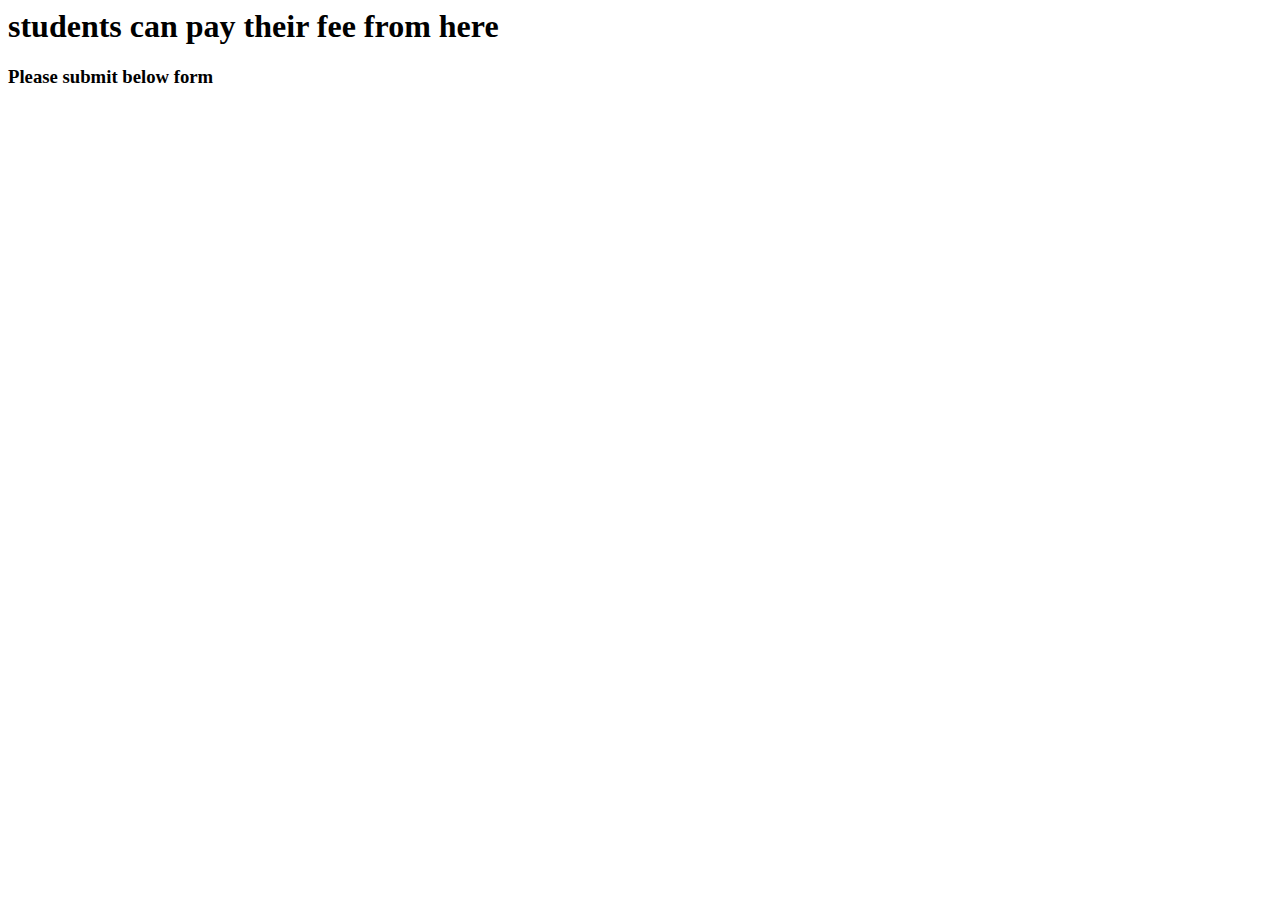
<file: templates/accounts/feecollection.html>
<html>
    <head>
        <title>
            Fee Collection page
        </title>
        <body>
            <h1>students can pay their fee from here</h1>

            <h3>
                Please submit below form
            </h3>
        </body>
</html>
</file>
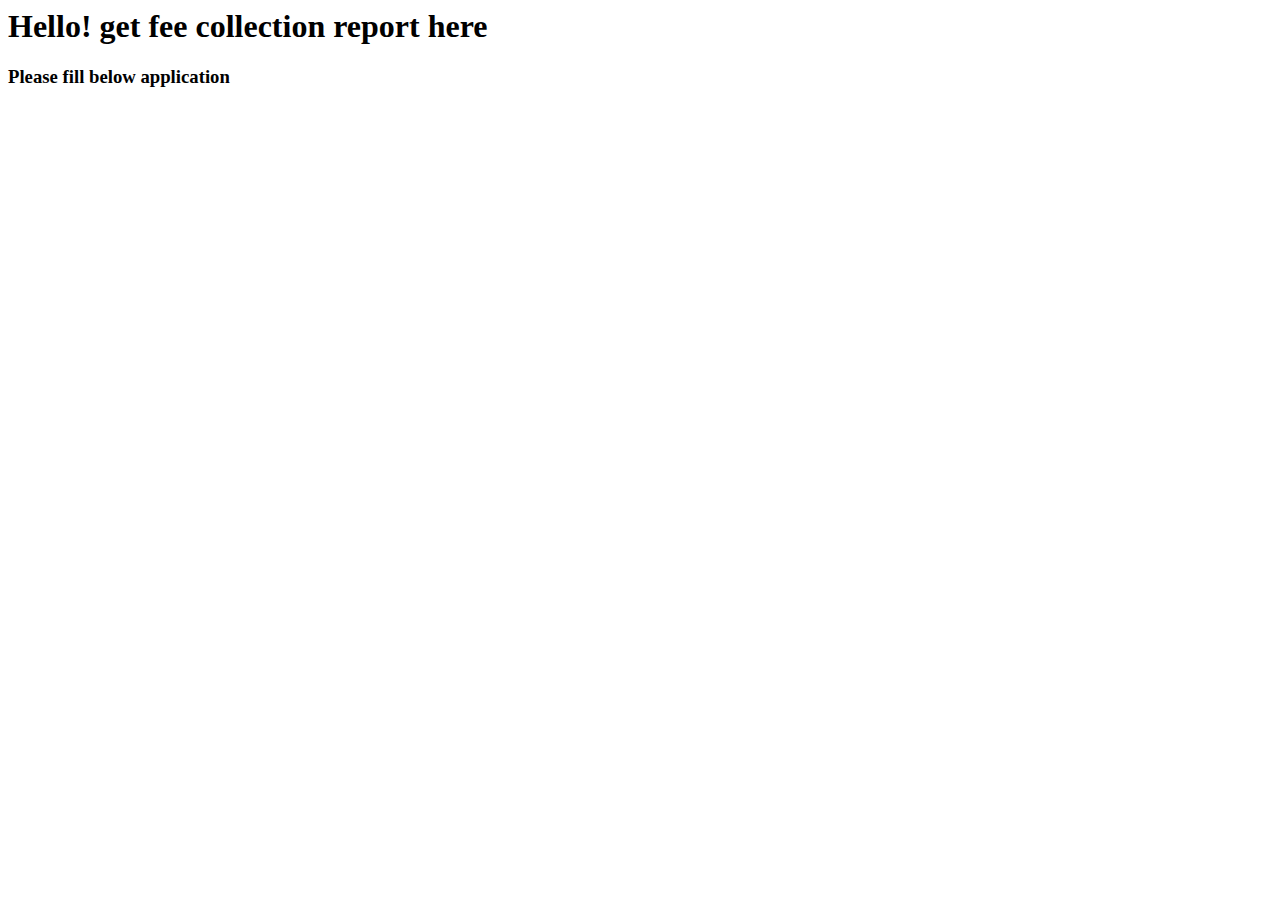
<file: templates/accounts/feecollectionreport.html>
<html>
    <head>
        <title>
            fee collection report page
        </title>
        <body>
            <h1>Hello! get fee collection report here</h1>

            <h3>
                Please fill below application
            </h3>
        </body>
</html>
</file>
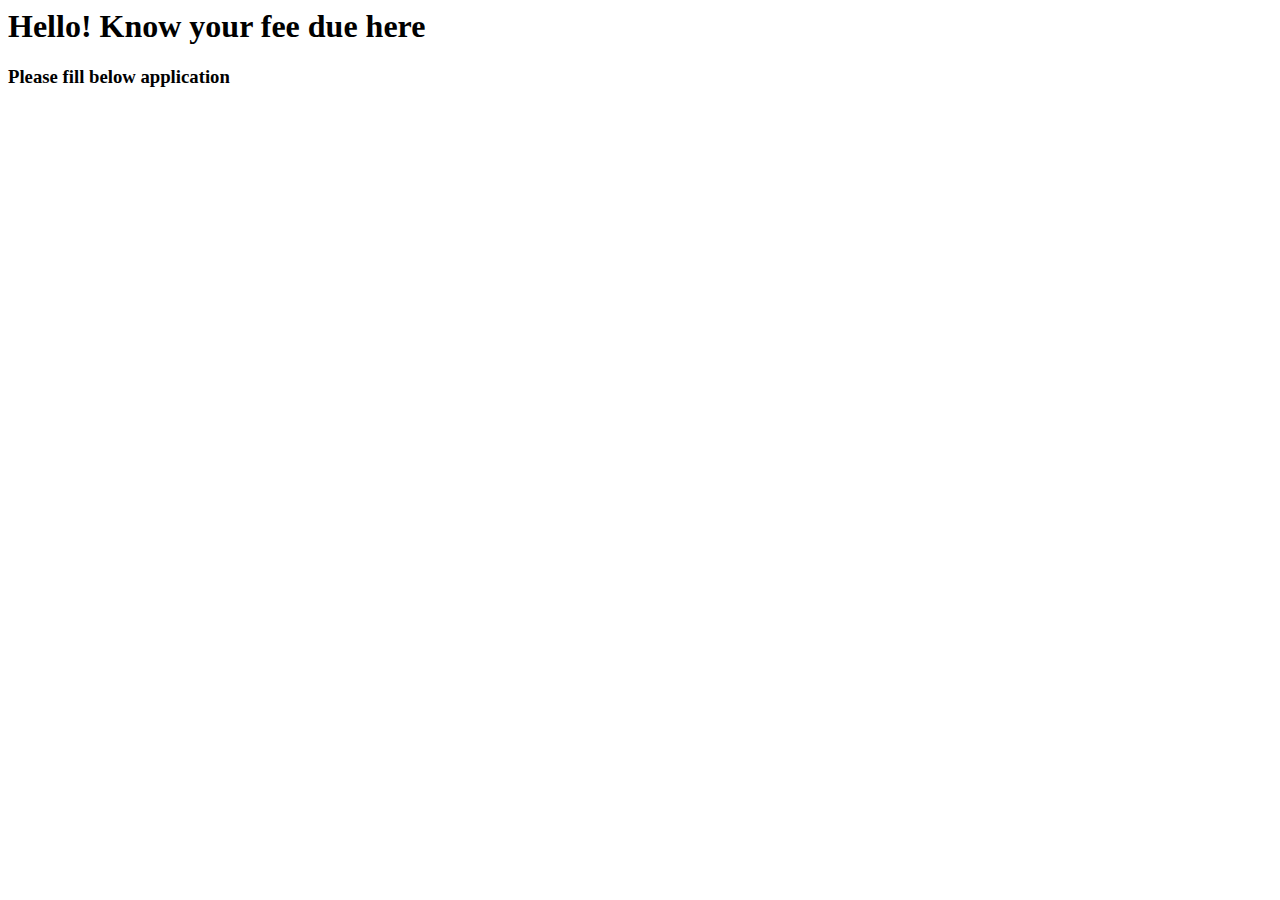
<file: templates/accounts/feeduereport.html>
<html>
    <head>
        <title>
            fee due report page
        </title>
        <body>
            <h1>Hello! Know your fee due here</h1>

            <h3>
                Please fill below application
            </h3>
        </body>
</html>
</file>
